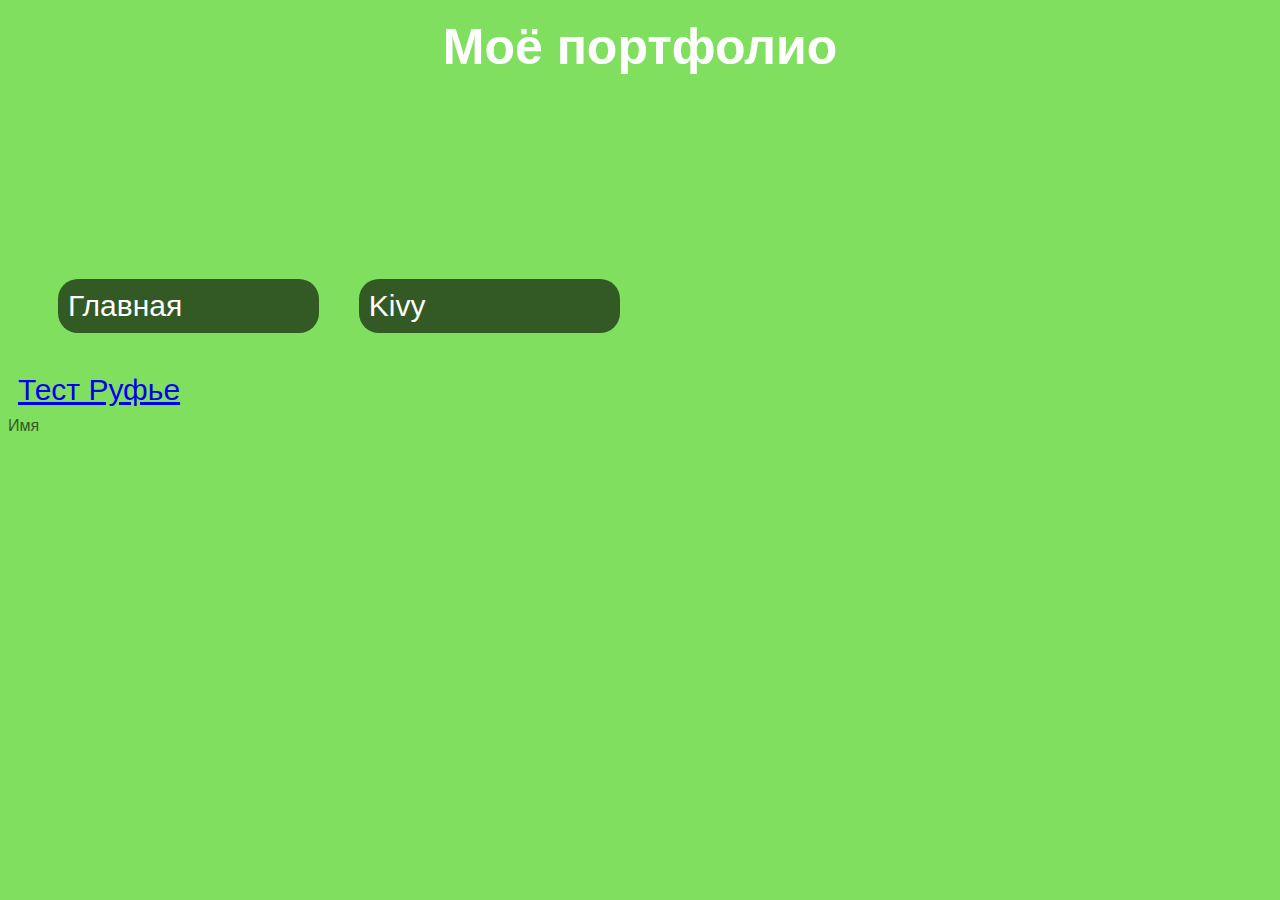
<file: kivy.html>
<html>
  <head>
    <title>Портфолио</title>
    <link rel="stylesheet" href="style.css"/>
  </head>
  <body>
    <header>
      <h1>Моё портфолио</h1>
    </header>
    <main>
      <nav> 
        <a href='index.html'> Главная </a>
        <a href='kivy.html'> Kivy </a>
      </nav>
        <a href="https://github.com/Blacktenix/test_rufier.git">
        Тест Руфье</a>

    </main>
    <footer> Имя </footer>    
  </body>
</html>
</file>
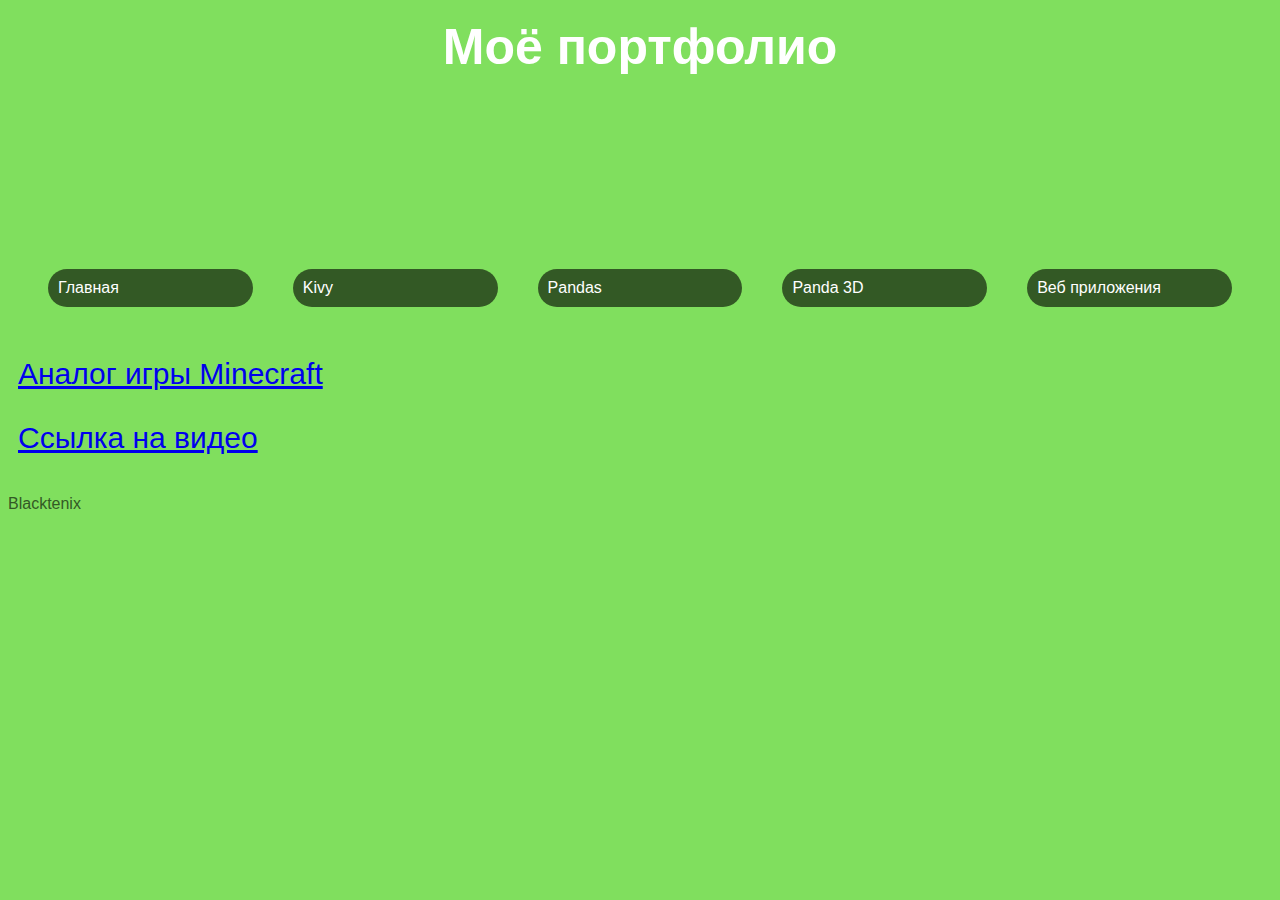
<file: Panda3d.html>
<html>
  <head>
    <title>Портфолио</title>
    <link rel="stylesheet" href="style.css"/>
  </head>
  <body>
    <header>
      <h1>Моё портфолио</h1>
    </header>
    <nav> 
      <a href='index.html'> Главная </a>
      <a href='kivy.html'> Kivy </a>
      <a href='Pandas.html'> Pandas </a>
      <a href='Panda3d.html'> Panda 3D </a>
      <a href='web.html'> Веб приложения </a>
    </nav>
    <main>
      
        <a href="https://github.com/Blacktenix/3dgame.git">
        Аналог игры Minecraft</a>
        <p><a href="https://www.loom.com/share/144078807cd9495b9b057cf8ec012089">Ссылка на видео</a></p>
    </main>
    <footer> Blacktenix </footer>    
  </body>
</html>
</file>
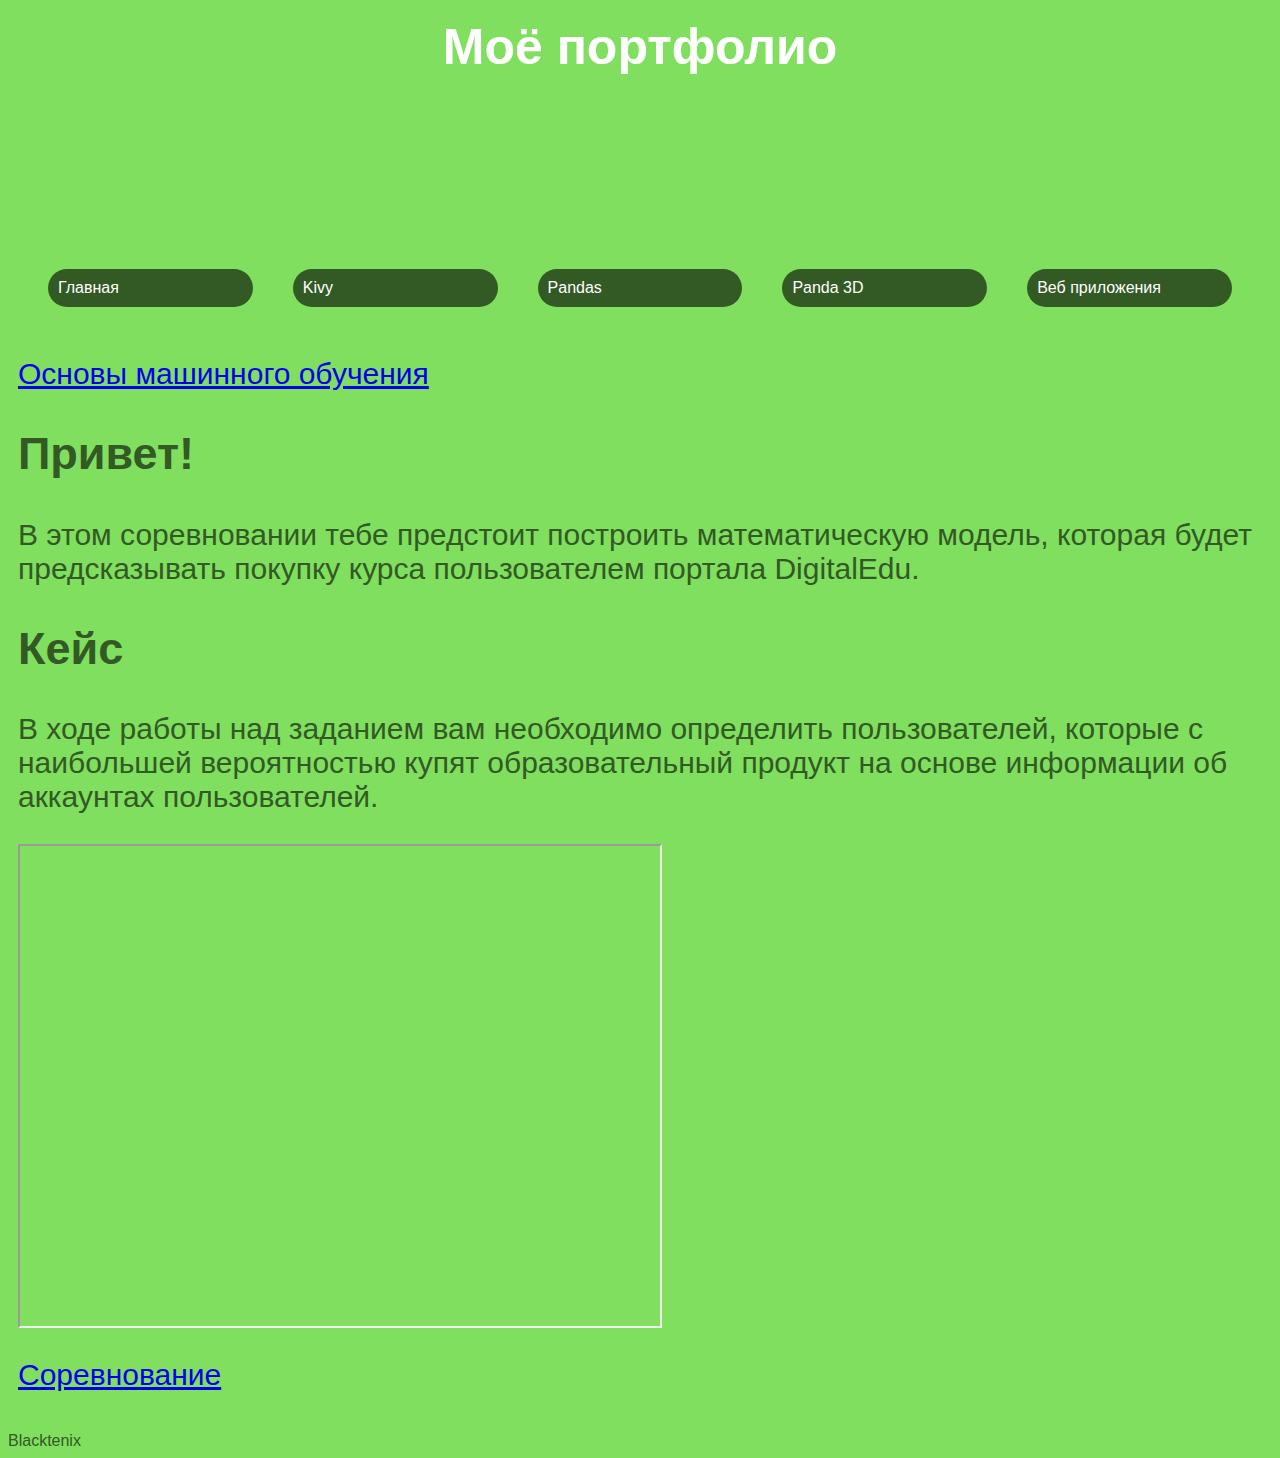
<file: Pandas.html>
<html>
  <head>
    <title>Портфолио</title>
    <link rel="stylesheet" href="style.css"/>
  </head>
  <body>
    <header>
      <h1>Моё портфолио</h1>
    </header>
    <nav> 
      <a href='index.html'> Главная </a>
      <a href='kivy.html'> Kivy </a>
      <a href='Pandas.html'> Pandas </a>
      <a href='Panda3d.html'> Panda 3D </a>
      <a href='web.html'> Веб приложения </a>
    </nav>
    <main>
      
      <a href="https://github.com/Blacktenix/machine_learning.git">
      Основы машинного обучения</a>
      <p>
      <h2>Привет!</h2>
      В этом соревновании тебе предстоит построить математическую модель,
      которая будет предсказывать покупку курса пользователем портала DigitalEdu.
      </p>
      <p>
      <h2>Кейс</h2>
      В ходе работы над заданием вам необходимо определить пользователей, 
      которые с наибольшей вероятностью купят образовательный продукт 
      на основе информации об аккаунтах пользователей.
      </p>
      <iframe src="https://drive.google.com/file/d/1sHjqEFeUkDbnaoZl9TKQ3oPBLciKA-fC/preview" width="640" height="480" allow="autoplay"></iframe>
      <p><a href="https://kaggle.com">Соревнование</a></p>
    </main>
    <footer> Blacktenix </footer>    
  </body>
</html>
</file>
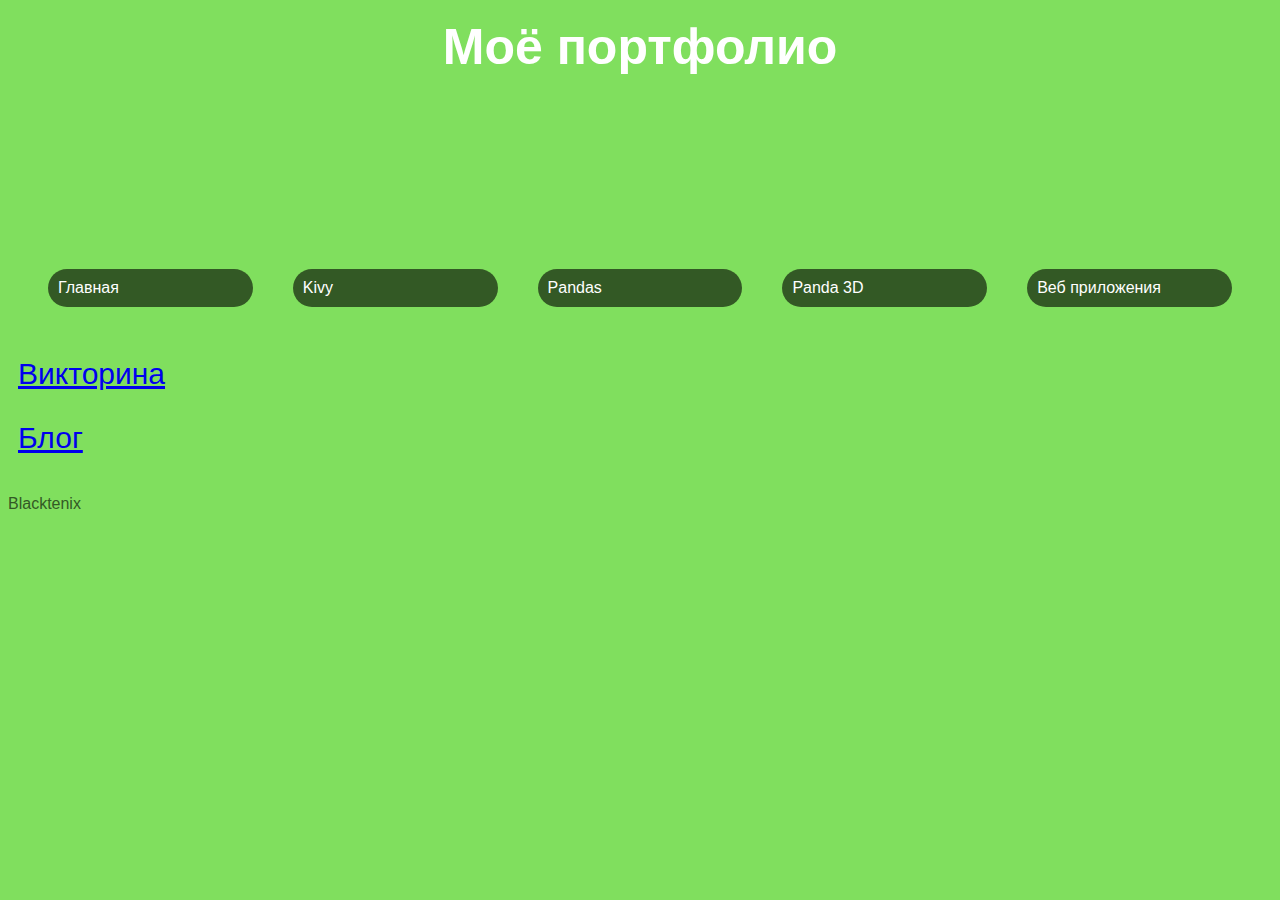
<file: web.html>
<html>
  <head>
    <title>Портфолио</title>
    <link rel="stylesheet" href="style.css"/>
  </head>
  <body>
    <header>
      <h1>Моё портфолио</h1>
    </header>
    <nav> 
      <a href='index.html'> Главная </a>
      <a href='kivy.html'> Kivy </a>
      <a href='Pandas.html'> Pandas </a>
      <a href='Panda3d.html'> Panda 3D </a>
      <a href='web.html'> Веб приложения </a>
    </nav>
    <main>
      
      <a href="https://github.com/Blacktenix/quiz.git">
      Викторина</a>
      <p><a href="https://github.com/Blacktenix/flask_blog.git">Блог</a></p>
    </main>
    <footer> Blacktenix </footer>    
  </body>
</html>
</file>
<file: style.css>
body{
    background-color: #80DF5E;
    color: #335925;
    font-size: 16px;
    font-family: sans-serif;
}
header{
    background-image:url("https://oir.mobi/uploads/posts/2021-03/1616605911_26-p-odnorodnii-fon-29.jpg");
    height: 25%;
}
header h1{
    text-align:center;
    font-size:50px;
    padding:10px;
    color: white;
}
main{
    font-size: 30px;
    justify-content: center;
    padding: 10px;
}
nav a{
    text-decoration: none;
    border-radius: 20px;
    background-color:#335925;
    color: white;
    padding:10px;
    width: 20%;
    margin: 20px;
}
nav{
    display:flex;
    margin: 20px;
}
footer{
    background-color: #80DF5E;
}
</file>
